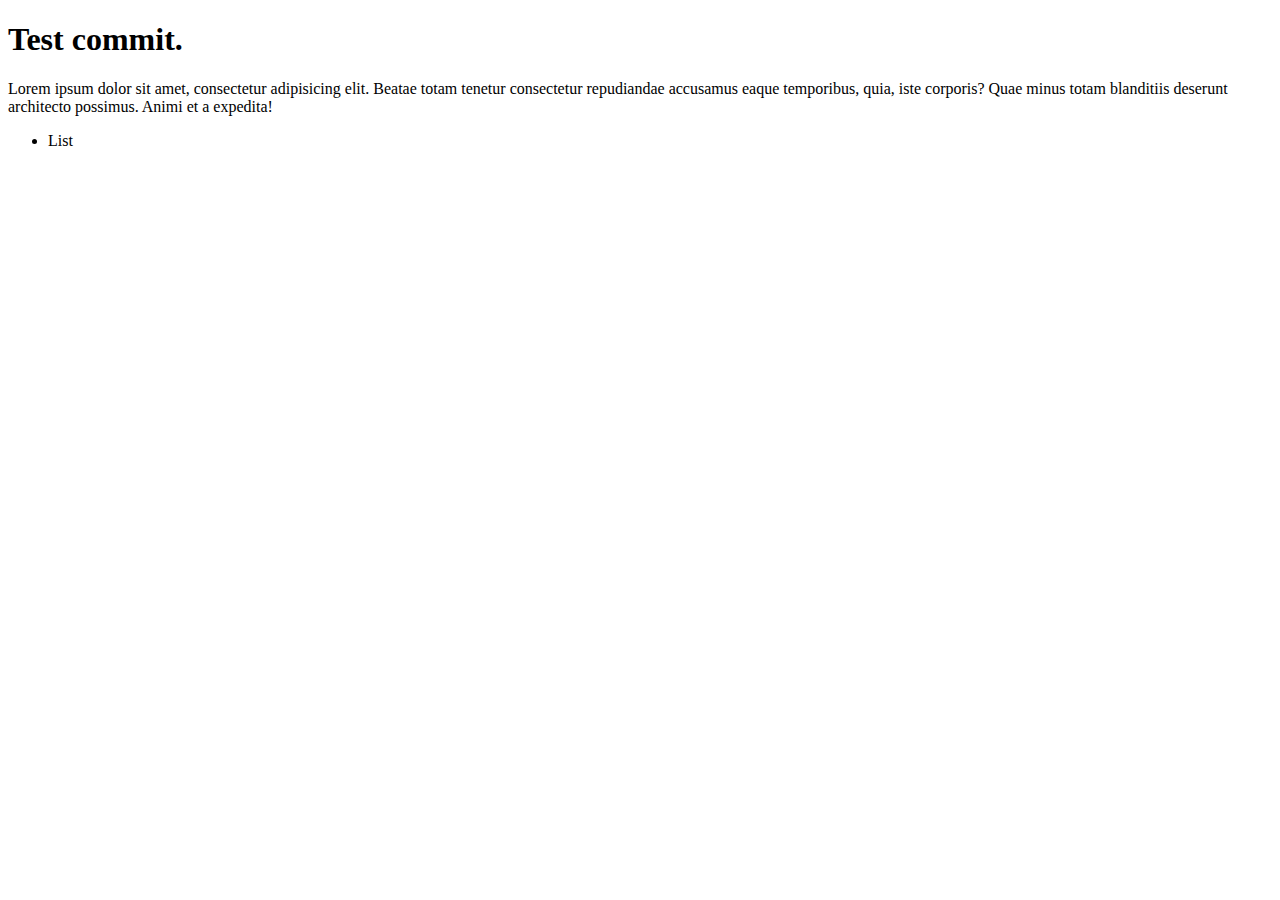
<file: new.html>
<!DOCTYPE html>
<html lang="en" dir="ltr">
  <head>
    <meta charset="utf-8">
    <title></title>
  </head>
  <body>
    <h1>Test commit.</h1>
    <p>Lorem ipsum dolor sit amet, consectetur adipisicing elit. Beatae totam tenetur consectetur repudiandae accusamus eaque temporibus, quia, iste corporis? Quae minus totam blanditiis deserunt architecto possimus. Animi et a expedita!</p>
    <ul><li>List</li></ul>
  </body>
</html>
</file>
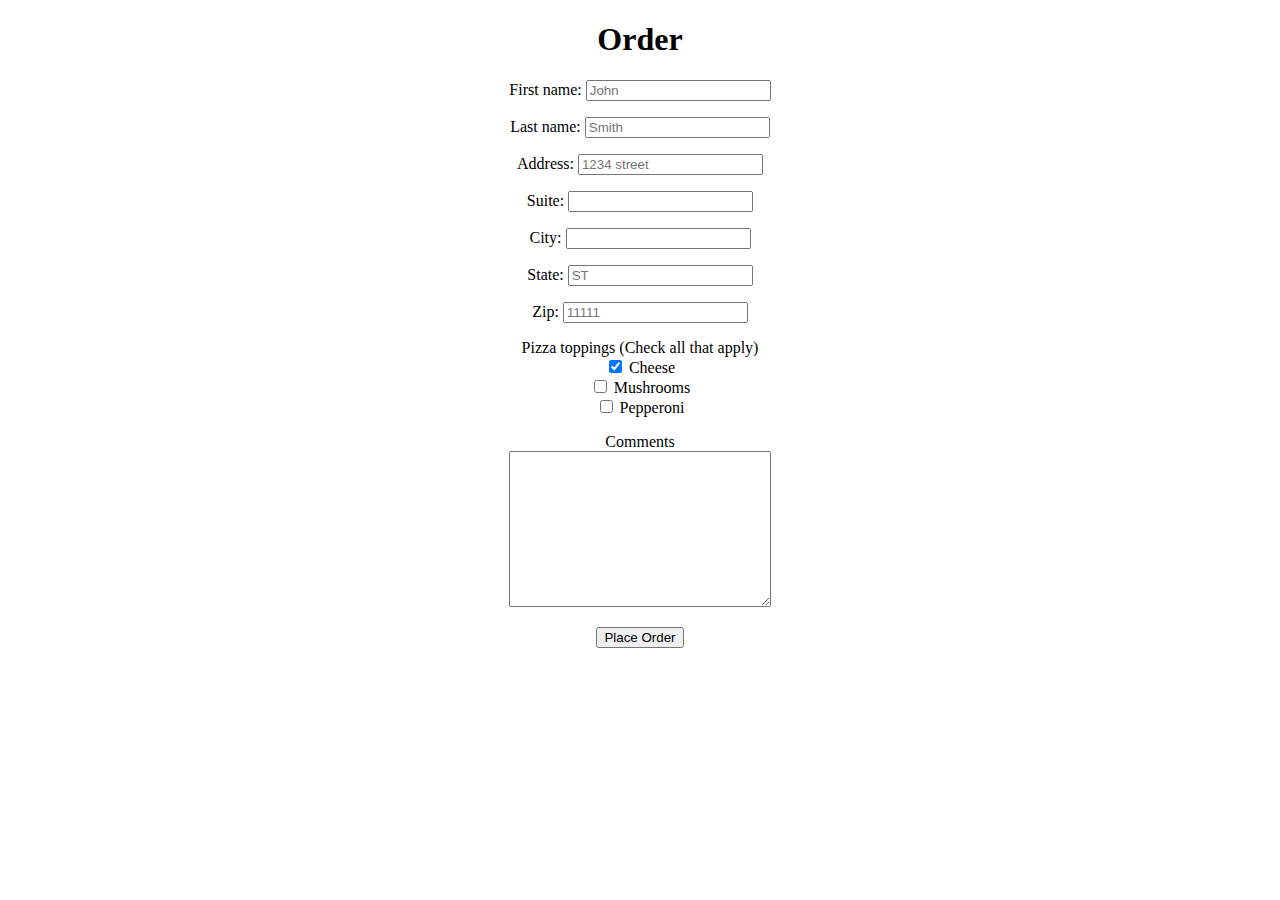
<file: pizza_form/form.html>
<!DOCTYPE html>
<html lang="en" dir="ltr">
  <head>
    <meta charset="utf-8">
    <title>Pizza Form</title>
    <style media="screen">
      p,h1 { text-align: center}
    </style>
  </head>
  <body>
    <h1>Order</h1>
    <form action="" enctype="text/plain" method="post">
      <p>
      <label for="first_name">First name: </label>
      <input type="text" name="first_name" value="" placeholder="John">
      </p>

      <p>
      <label for="last_name">Last name: </label>
      <input type="text" name="last_name" value="" placeholder="Smith">
      </p>

      <p>
      <label for="address">Address: </label>
      <input type="text" name="address" value="" placeholder="1234 street">
      </p>

      <p>
      <label for="suite">Suite:  </label>
      <input type="text" name="suite" value="" placeholder="">
      </p>

      <p>
      <label for="city">City: </label>
      <input type="text" name="city" value="" placeholder="">
      </p>

      <p>
      <label for="state">State: </label>
      <input type="text" name="state" value="" placeholder="ST">
      </p>

      <p>
      <label for="zip">Zip: </label>
      <input type="text" name="zip" value="" placeholder="11111">
      </p>
        <p>
        <label for="topping">
          Pizza toppings (Check all that apply)
        </label>
        <br>
        <input type="checkbox" name="topping[]" value="Cheese" checked> Cheese<br>
        <input type="checkbox" name="topping[]" value="Mushrooms"> Mushrooms<br>
        <input type="checkbox" name="topping[]" value="Pepperoni"> Pepperoni<br>
        </p>
        <p>
        <label for="comments">Comments</label>
        <br>
        <textarea name="comments" id="" cols="30" rows="10"></textarea>

        </p>
        <p>
          <input type="submit" value="Place Order">
        </p>
      <!-- comments -->
    </form>

  </body>
</html>
</file>
